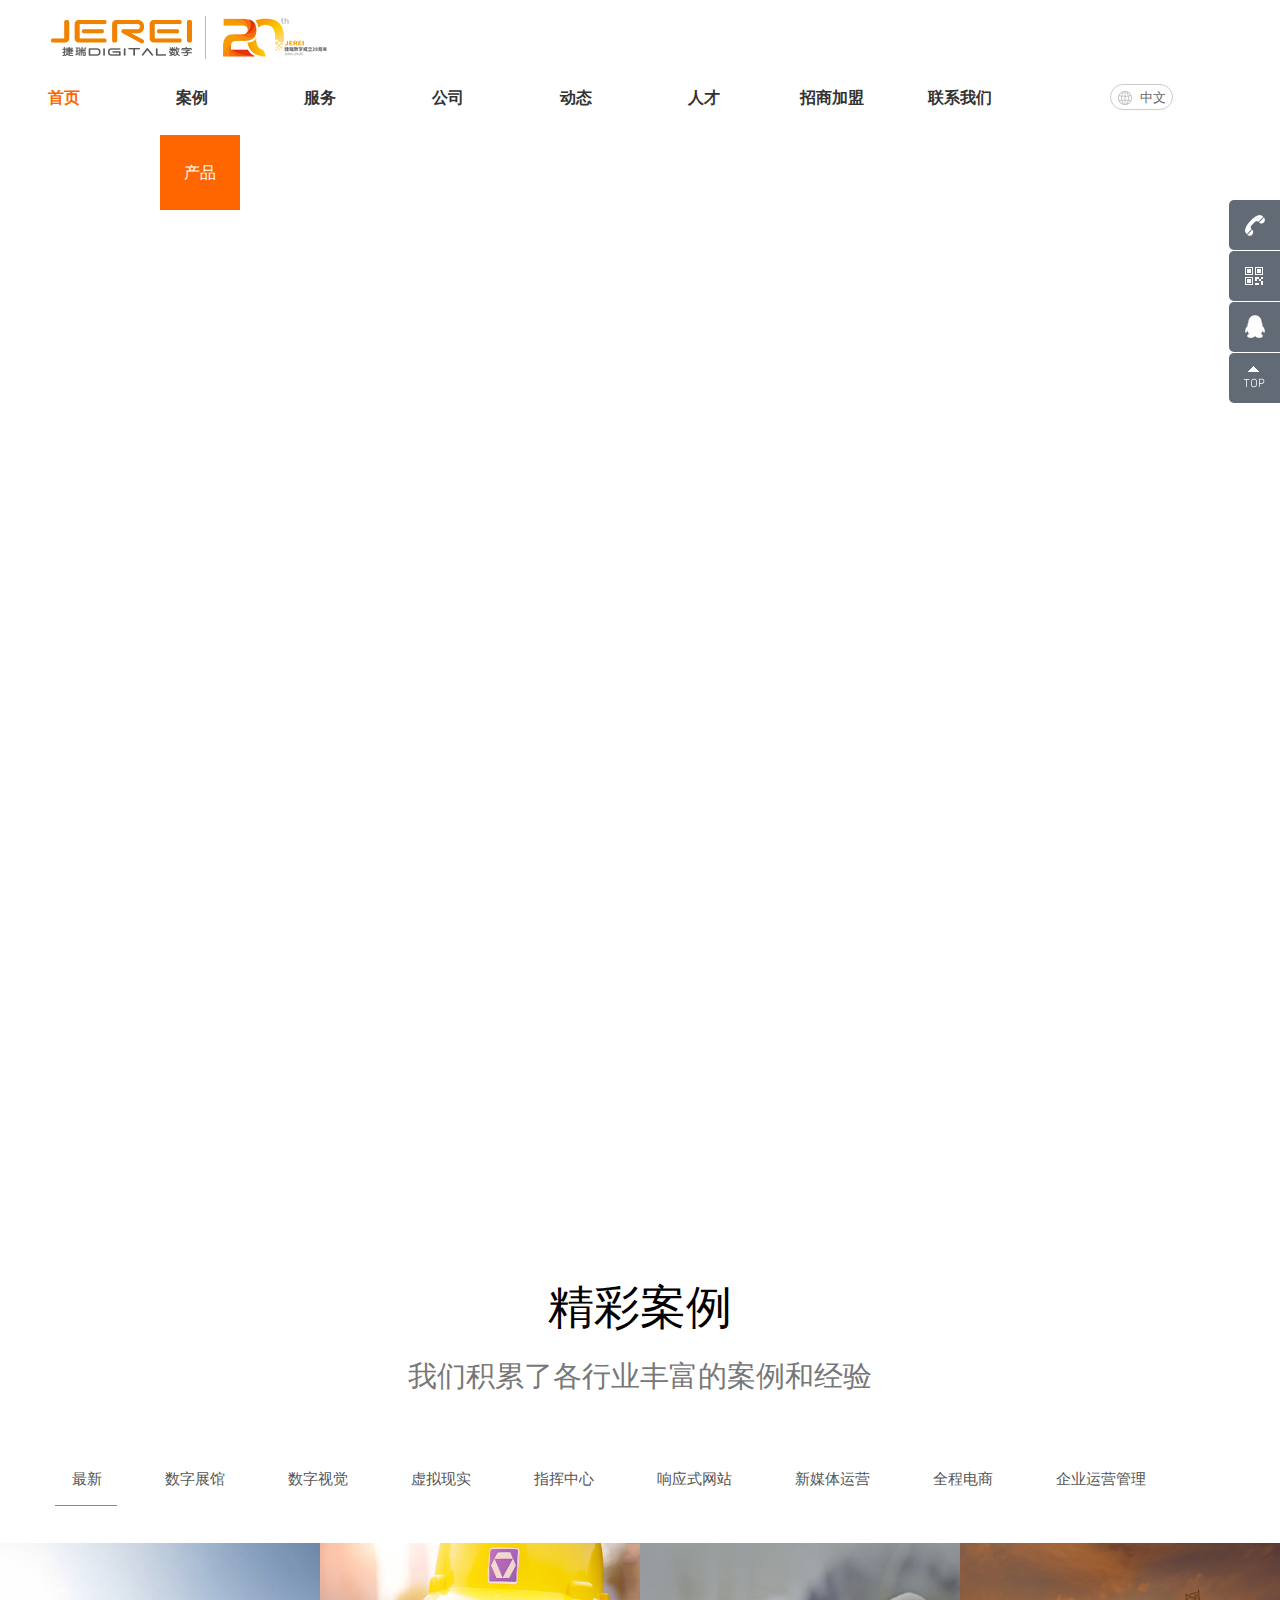
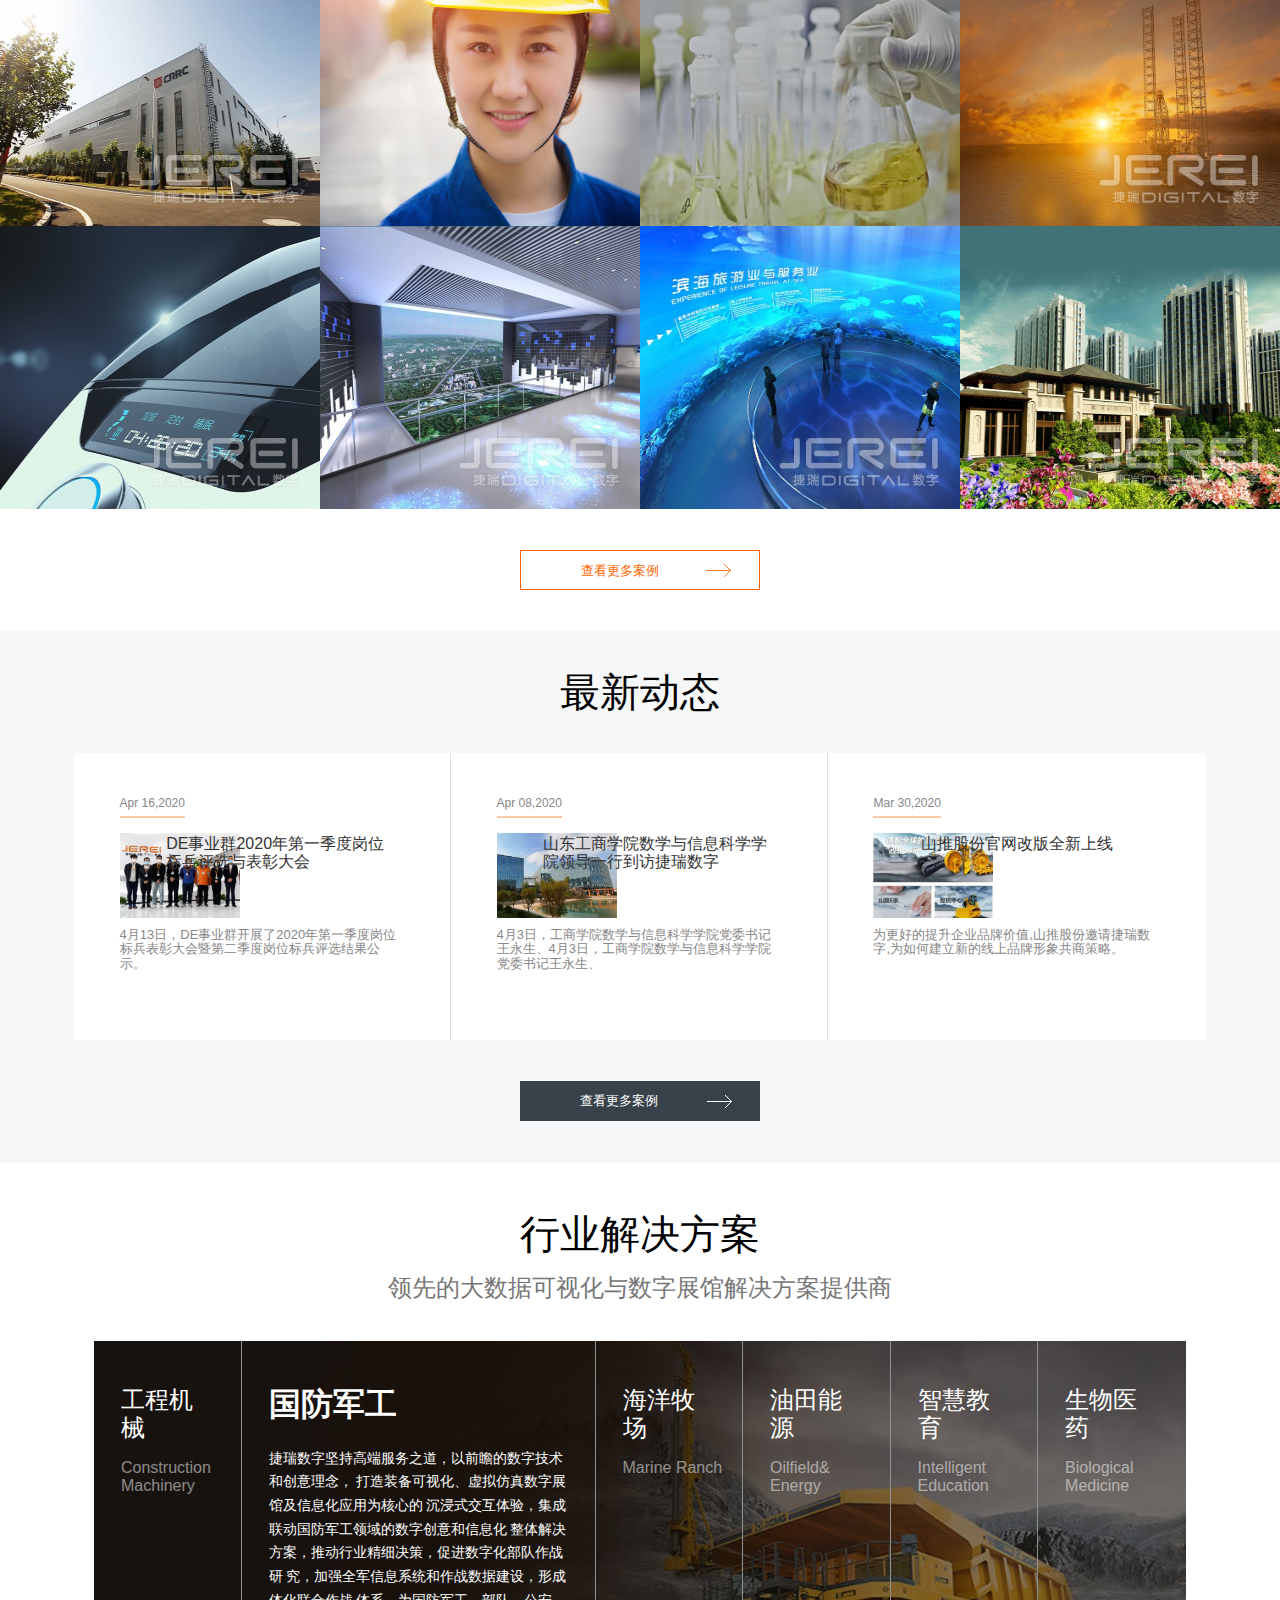
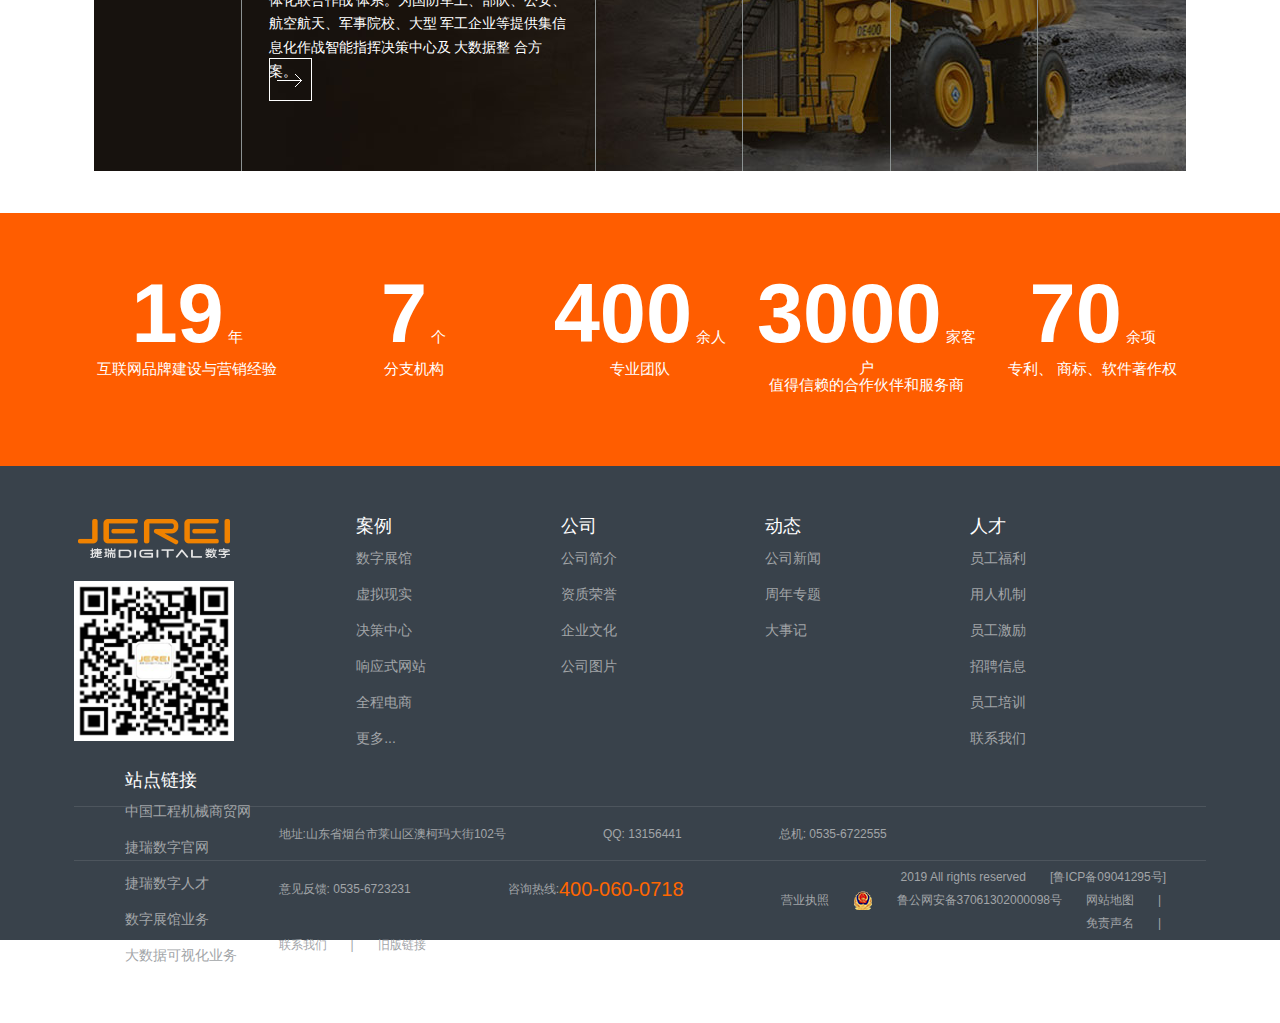
<file: index.html>
<!DOCTYPE html>
<html lang="en">

<head>
    <meta charset="UTF-8">
    <meta name="viewport" content="width=device-width, initial-scale=1.0">
    <title>Document</title>
    <link rel="stylesheet" href="./lib/reset/reset.css">
    <link rel="stylesheet" href="./css/common.css">
    <link rel="stylesheet" href="./css/index.css">
    <script src="./lib/jquery-3.4.1.min.js"></script>
    <script src="./js/index.js"></script>
</head>

<body>
    <!-- 捷瑞官网顶部导航 -->
    <div class="topnav clearfix">
        <a href="./index.html" class="index-logo">
            <img src="./images/index-topnav/logo_index.png" alt="捷瑞数字">
        </a>
        <div class="topnav-right">
            <ul class="topnav-right-ul">
                <li class="cur">
                    <a href="">首页</a>
                </li>
                <li class="al">
                    <a href="">案例</a>
                    <ul class="selectDown">
                        <li><a href="">数字展馆</a></li>
                        <li><a href="">数字视觉</a></li>
                        <li><a href="">虚拟现实</a></li>
                        <li><a href="">指挥中心</a></li>
                        <li><a href="">响应式网站</a></li>
                        <li><a href="">新媒体运营</a></li>
                        <li><a href="">全程电商</a></li>
                        <li><a href="">企业营销管理</a></li>
                    </ul>
                </li>
                <li class="fw">
                    <a href="">服务</a>
                    <ul class="selectDown one">
                        <li>产品与服务</li>
                        <li><a href="">数字展馆</a></li>
                        <li><a href="">数字多媒体</a></li>
                        <li><a href="">数字视觉</a></li>
                        <li><a href="">虚拟显示</a></li>
                        <li><a href="">指挥中心</a></li>
                        <li><a href="">响应式网站</a></li>
                        <li><a href="">全程电商</a></li>
                    </ul>
                    <ul class="selectDown">
                        <li>行业解决方案</li>
                        <li><a href="">工程机械</a></li>
                        <li><a href="">国防军工</a></li>
                        <li><a href="">海洋牧场</a></li>
                        <li><a href="">油田能源</a></li>
                        <li><a href="">智慧教育</a></li>
                    </ul>
                </li>
                <li class="gs">
                    <a href="">公司</a>
                    <ul class="selectDown">
                        <li><a href="">公司简介</a></li>
                        <li><a href="">资质荣誉</a></li>
                        <li><a href="">企业文化</a></li>
                        <li><a href="">公司图片</a></li>
                        <li><a href="">联系我们</a></li>
                    </ul>
                </li>
                <li class="dt">
                    <a href="">动态</a>
                    <ul class="selectDown">
                        <li><a href="">公司新闻</a></li>
                        <li><a href="">周年专题</a></li>
                    </ul>
                </li>
                <li class="rc">
                    <a href="./rczp.html">人才</a>
                    <ul class="selectDown">
                        <li><a href="">人才机制</a></li>
                        <li><a href="">员工激励</a></li>
                        <li><a href="">招聘信息</a></li>
                        <li><a href="">员工培训</a></li>
                        <li><a href="">联系我们</a></li>
                    </ul>
                </li>
                <li>
                    <a href="">招商加盟</a>
                </li>
                <li>
                    <a href="">联系我们</a>
                </li>
            </ul>
            <div class="topnav-select">
                <a href="" class="CN">中文</a>
                <i>|</i>
                <a href="" class="EN">EN</a>
                <i>|</i>
                <a href="" class="Espanol">Espanol</a>
            </div>
            <a href="" class="topnav-Pro">产品</a>
        </div>
        <!--轮播图  -->
        <div class="banner">
            <div class="item banner-video">
                <video autoplay loop muted class="video">
                    <source src="http://www.jerei.com/resources/video/jerei_banner.mp4" type="video/mp4">
                </video>
                <div class="cover">
                    <div class="text1">
                        <img src="./images/index-banner/cover-text1.png" alt="">
                    </div>
                    <div class="text2">
                        "主营业务分为移动互联相关产品的研发与销售、虚拟现实领域的视觉创意技术服务和中国工程机械商贸网的运营三部分，十余年的耕耘，使公司成为企业信息化、
                        数字化应用全方位解决方案提供商以及垂直电商平台搭建与运营服务商"

                    </div>
                </div>
            </div>
            <!-- <div class="item"></div>
          <div class="item"></div>
          <div class="item"></div> -->
            <!-- <div class="banner-left"><</div>
         <div class="banner-right">></div> -->
        </div>
        <!-- 侧边栏 -->
        <ul class="sidebar">
            <li>
                <img src="./images/index-sidebar/rtbar_iconPhone.png" alt="">
                <a href="">400-060-0718</a>
            </li>
            <li>
                <img src="./images/index-sidebar/rtbar_iconewm.png" alt="">
                <div class="sidebar-ewm">
                    <img src="./images/index-sidebar/ewm.png" alt="" class="ewm">
                </div>

            </li>
            <li>
                <img src="./images/index-sidebar/rtbar_iconQQ.png" alt="">
                <a href="">点击咨询</a>
            </li>
            <li class="gobackTop"><img src="./images/index-sidebar/rtbar_iconfhdb.png" alt=""></li>
        </ul>
        <!-- 主体部分内容 main-->
        <div class="page-main">
            <!-- 第一分栏 -->
            <div class="ipart01">
                <!-- 数字展馆 -->
                <div class="szzg">
                    <h1 class="title" title="数字展馆">
                        <img src="./images/index-page-main/ipart01-szzg-title.png" alt="">
                    </h1>
                    <p class="curent" title="数字展馆">
                        以前瞻的数字技术和创意理念,打造产品可视化,企业竞争优势可视化
                        及大数据可视化为核心的沉浸式交互体验,并以无限可能的竞争力建立数字展馆创新生态
                    </p>
                    <ul class="list">
                        <li><a href=""><i></i>
                                <p>产业园区规划馆</p>
                            </a></li>
                        <li><a href=""><i></i>
                                <p>企业数字展馆</p>
                            </a></li>
                        <li><a href=""><i></i>
                                <p>数字多媒体</p>
                            </a></li>
                        <li><a href=""><i></i>
                                <p>数字视觉</p>
                            </a></li>
                        <li><a href=""><i></i>
                                <p>虚拟现实</p>
                            </a></li>
                    </ul>
                    <div class="ipart01-more" title="数字展馆">

                    </div>
                </div>
                <!-- 大数据可视化 -->
                <div class="szzg">
                    <h1 class="title" title="大数据可视化">
                        <img src="./images/index-page-main/ipart01-szzg-title.png" alt="">
                    </h1>
                    <p class="curent" title="大数据可视化">
                        深度洞察业务，推动精细决策，为政府、院校、公安、消防、军
                        工、航天、海洋、大中型企业等客户提供大数据可视化综合解决方
                        案。
                    </p>
                    <ul class="list">
                        <li><a href=""><i></i>
                                <p>指挥中心</p>
                            </a></li>
                        <li><a href=""><i></i>
                                <p>响应式网站</p>
                            </a></li>
                        <li><a href=""><i></i>
                                <p>全程电商</p>
                            </a></li>
                        <li><a href=""><i></i>
                                <p>企业营销管理</p>
                            </a></li>
                        <li><a href=""><i></i>
                                <p>新媒体运营</p>
                            </a></li>
                    </ul>
                    <div class="ipart01-more" title="大数据可视化">

                    </div>
                </div>
                <!--机械商贸网 -->
                <div class="szzg">
                    <h1 class="title" title="中国工程机械商贸网">
                        <img src="./images/index-page-main/ipart01-szzg-title.png" alt="">
                    </h1>
                    <p class="curent" title="中国工程机械商贸网">
                        始创丁?2000年的中国工程机械商贸网(www.21-sun.com) ，是
                        当前中国T程机械行业权威媒体平台和行业垂百电商平台。
                    </p>
                    <ul class="list">
                        <li><a href=""><i></i>
                                <p>互联网传播</p>
                            </a></li>
                        <li><a href=""><i></i>
                                <p>商机信息</p>
                            </a></li>
                        <li><a href=""><i></i>
                                <p>数据咨询</p>
                            </a></li>
                        <li><a href=""><i></i>
                                <p>自媒体运营和营销</p>
                            </a></li>
                    </ul>
                    <ul class="list">
                        <li><a href=""><i></i>
                                <p>铁臂商城</p>
                            </a></li>
                        <li><a href=""><i></i>
                                <p>铁臂头条</p>
                            </a></li>
                        <li><a href=""><i></i>
                                <p>铁臂兄弟连</p>
                            </a></li>
                        <li><a href=""><i></i>
                                <p>《铁婉儿》</p>
                            </a></li>
                    </ul>
                    <div class="ipart01-more" title="中国工程机械商贸网">

                    </div>
                </div>
            </div>
            <!--第二分栏 精彩案例 -->
            <div class=" ipart02 jcal">
                <h1 class="jcal-title clearfix ">
                    精彩案例
                </h1>
                <p>
                    我们积累了各行业丰富的案例和经验
                </p>
                <ul class="jcal-nav clearfix">
                    <li><a href="" title="最新" class="new">最新</a></li>
                    <li><a href="" title="数字展馆">数字展馆</a></li>
                    <li><a href="" title="数字视觉">数字视觉</a></li>
                    <li><a href="" title="虚拟现实">虚拟现实</a></li>
                    <li><a href="" title="指挥中心">指挥中心</a></li>
                    <li><a href="" title="响应式网站">响应式网站</a></li>
                    <li><a href="" title="新媒体运营">新媒体运营</a></li>
                    <li><a href="" title="全程电商">全程电商</a></li>
                    <li><a href="" title="企业运营管理" class="last">企业运营管理</a></li>
                </ul>
                <ul class="jcal-main clearfix">
                    <li>
                        <img src="./images/index-page-main/jcal/jcal01.jpg" alt="">
                        <a href="" class="zhezao" title="影视宣传">
                            <span class="four">影视宣传</span>
                            <h3>中国中车</h3>
                            <p>
                                以宏大的三维特效场景匹配品牌地位，影视级的叙事方法带来流畅的故事性，CG的大量运用印证了中国
                                方法带来流畅的故事性，CG的大量运用印证了中国中车的高科技含量，并以雄厚的实力保障人类畅享智慧交通。
                            </p>
                        </a>
                    </li>
                    <li>
                        <img src="./images/index-page-main/jcal/jcal02.jpg" alt="">
                        <a href="" class="zhezao" title="网站">
                            <span>网站</span>
                            <h3>徐工集团</h3>
                            <p>徐工集团是中国工程机械行业规模最大、产品品种与系列最齐全、最具竞争力和影响力的大型企业集团。</p>
                        </a>
                    </li>
                    <li>

                        <img src="./images/index-page-main/jcal/jcal03.jpg" alt="">
                        <a href="" class="zhezao " title="网站">
                            <span>网站</span>
                            <h3>正大天晴</h3>
                            <p>正大天晴药业集团是集科研、生产和销售为一体的创新型医药集团企业，是国内仟健康药物研发和生产基地。</p>
                        </a>
                    </li>
                    <li>
                        <img src="./images/index-page-main/jcal/jcal04.jpg" alt="">
                        <a href="" class="zhezao " title="三维动画">
                            <span class="four">三维动画</span>
                            <h3>陆海石油</h3>
                            <p>还原海上钻井平台从陆地生产运输到海上整体安装运行全过程，影片一气呵成， 配合音乐旋律诠释全新产公品的三维宣传片。</p>
                        </a>
                    </li>
                    <li>
                        <img src="./images/index-page-main/jcal/jcal05.jpg" alt="">
                        <a href="" class="zhezao" title="三维动画">
                            <span class="four">三维动画</span>
                            <h3>大连双迪</h3>
                            <p>高光晕染产品外观细节分明，三维分解细化到位多角度还原产品应用特性，逼真细腻的材质和特效，赋予产品十足的科技感。</p>
                        </a>
                    </li>
                    <li>
                        <img src="./images/index-page-main/jcal/jcal06.jpg" alt="">
                        <a href="" class="zhezao" title="产业园&规划馆">
                            <span class="five">产业园&规划馆</span>
                            <h3>扬州广陵</h3>
                            <p>充分运用了多种多媒体硬件设备将视觉设计、色彩搭配做到极致，充分体现了广陵经济开发区作为广陵新城和规划馆有的智慧形象。</p>
                        </a>
                    </li>
                    <li>
                        <img src="./images/index-page-main/jcal/jcal07.jpg" alt="">
                        <a href="" class="zhezao" title="企业展馆">
                            <span class="four">企业展馆</span>
                            <h3>西霞口海洋牧场</h3>
                            <p>独特的海洋元素造型与穹幕、Box投影、 数字化沙盘等数字化多媒体技术相得益彰，参观者仿佛徜徉于蔚蓝的海洋世界，在科技与海洋共同打造的视觉盛宴中，完成海洋文化的洗礼。</p>
                        </a>
                    </li>
                    <li>
                        <img src="./images/index-page-main/jcal/jcal08.jpg" alt="">
                        <a href="" class="zhezao" title="三维动画">
                            <span class="four">三维动画</span>
                            <h3>佰和悦府</h3>
                            <p>由法国风情展开对项目优势的层层剖析，与浪漫生活氛围零距离，佰和悦府创意三维为受众呈现一-方生活的理想国。</p>
                        </a>
                    </li>
                </ul>
                <div class="more">
                    <span>
                        查看更多案例
                    </span>
                    <i></i>
                </div>
            </div>
            <!-- 第三分栏 最新动态 -->
            <div class=" ipart03 new-active">
                <h2 class="title">最新动态</h2>
                <div class="active-main">
                    <div class="item" title="DE事业群2020年第一季度岗位标兵评选与表彰大会">
                        <span class="time">Apr 16,2020</span>
                        <img src="./images/index-page-main/new-active/active-main01.jpg" alt="">
                        <h2 class="title">DE事业群2020年第一季度岗位标兵评选与表彰大会</h2>
                        <div class="text">
                            4月13日，DE事业群开展了2020年第一季度岗位标兵表彰大会暨第二季度岗位标兵评选结果公示。
                        </div>
                    </div>
                    <div class="item" title="山东工商学院数学与信息科学学院领导一行到访捷瑞数字">
                        <span class="time">Apr 08,2020</span>
                        <img src="./images/index-page-main/new-active/active-main02.jpg" alt="">
                        <h2 class="title">山东工商学院数学与信息科学学院领导一行到访捷瑞数字</h2>
                        <div class="text">
                            4月3日，工商学院数学与信息科学学院党委书记王永生、4月3日，工商学院数学与信息科学学院党委书记王永生、
                        </div>
                    </div>
                    <div class="item" title="山推股份官网改版全新上线">
                        <span class="time">Mar 30,2020</span>
                        <img src="./images/index-page-main/new-active/active-main03.jpg" alt="">
                        <h2 class="title">山推股份官网改版全新上线</h2>
                        <div class="text">
                            为更好的提升企业品牌价值,山推股份邀请捷瑞数字,为如何建立新的线上品牌形象共商策略。
                        </div>
                    </div>

                </div>
                <div class="more">
                    <span>
                        查看更多案例
                    </span>
                    <i></i>
                </div>
            </div>
            <!-- 第四分栏行业解决方案 -->
            <div class="ipart04">
                <H2 class="title">行业解决方案</H2>
                <span class="text">领先的大数据可视化与数字展馆解决方案提供商</span>
                <div class="ipart04-mainnav">
                    <div class="item">
                        <div class="ch">
                            工程机械
                            <span class="en">Construction Machinery</span>
                        </div>
                        <div class="innerBox">
                            <h1 class="innerBox-title">
                                工程机械
                            </h1>
                            <p>
                                工程机械行业权威媒体平台和行业垂直电商平台。
                                始创于2000年的中国工程机械商贸网(www.21-sun.com)
                                是当前中国工程机械行业权威媒体平台和行业垂直电商平台。
                            </p>
                            <a class="inner-more">
                            </a>
                        </div>
                    </div>
                    <div class="item two">
                        <div class="ch">
                            国防军工
                            <span class="en">National Defense& Military</span>
                        </div>
                        <div class="innerBox">
                            <h1 class="innerBox-title">
                                国防军工
                            </h1>
                            <p>
                                捷瑞数字坚持高端服务之道，以前瞻的数字技术和创意理念，
                                打造装备可视化、虚拟仿真数字展馆及信息化应用为核心的
                                沉浸式交互体验，集成联动国防军工领域的数字创意和信息化
                                整体解决方案，推动行业精细决策，促进数字化部队作战研
                                究，加强全军信息系统和作战数据建设，形成体化联合作战
                                体系。为国防军工、部队、公安、航空航天、军事院校、大型
                                军工企业等提供集信息化作战智能指挥决策中心及 大数据整
                                合方案。
                            </p>
                            <a class="inner-more">
                            </a>
                        </div>
                    </div>
                    <div class="item">
                        <div class="ch">
                            海洋牧场
                            <span class="en">Marine Ranch</span>
                        </div>
                        <div class="innerBox">
                            <h1 class="innerBox-title">
                                海洋牧场
                            </h1>
                            <p>
                                协同海洋渔业各级管理部门，以深度数字技术创新海洋
                                渔业发展模式，加速海洋相关产业的经济建设，为海洋
                                生态修复信息化做出突出贡献。以虚拟交互和网络通信为基础，
                                构建海洋牧场指挥中心、大数据平台以及数字化体验馆，提升海洋渔业建设
                                的专业化水平，推动海洋生态文明的快速发展。
                            </p>
                            <a class="inner-more">
                            </a>
                        </div>
                    </div>
                    <div class="item">
                        <div class="ch">
                            油田能源
                            <span class="en">Oilfield& Energy</span>
                        </div>
                        <div class="innerBox">
                            <h1 class="innerBox-title">
                                油田能源
                            </h1>
                            <p>
                                提供H站式智慧油田大数据可视化与数字创意解决方案。
                                基于对油田业务的深度挖掘，提供一站式智慧油田大数
                                据可视化与数字创意解决方案，广泛应用于装备培训、
                                智慧生产、安全教育、运营管理等领域。
                            </p>
                            <a class="inner-more">
                            </a>
                        </div>
                    </div>
                    <div class="item">
                        <div class="ch">
                            智慧教育
                            <span class="en">Intelligent Education</span>
                        </div>
                        <div class="innerBox">
                            <h1 class="innerBox-title">
                                智慧教育
                            </h1>
                            <p>
                                运用多媒体、大数据、三维建模、人工智能、人机交
                                互、传感器、超级计算、虚拟现实、增强现实、计算
                                等网络化、数字化、智能化的技术手段，提高教学项目
                                的吸引力和教学深度。
                                主打产品有: VR/AR实验室、数字化实训室、虛拟仿真
                                课程开发、在线学习移动考核平台、大型装备模拟器
                                等。
                            </p>
                            <a class="inner-more">
                            </a>
                        </div>
                    </div>

                    <div class="item">
                        <div class="ch">
                            生物医药
                            <span class="en">Biological Medicine</span>
                        </div>
                        <div class="innerBox">
                            <h1 class="innerBox-title">
                                生物医药
                            </h1>
                            <p>
                                运用先进的大数据分析和人工智能技术，为制药、医疗
                                器械、动物健康、营养保健等行业公司及相关机构提供
                                简单、安全、高效、合规的数字创意综合解决方案。以
                                专业+科技的服务理念，赋能药企价值链全流程管理，全
                                面增强核心竞争力，助力企业数字化创新之路。
                            </p>
                            <a class="inner-more">
                            </a>
                        </div>
                    </div>
                </div>
            </div>
            <!-- 第五栏 carvas -->
            <div class="ipart05">
                <ul class="nums">
                    <li>
                        <div class="num">
                            <span class="num1">19</span>
                            年
                        </div>
                        <div class="text">
                            互联网品牌建设与营销经验
                        </div>
                    </li>
                    <li>
                        <div class="num">
                            <span class="num1">7</span>
                            个
                        </div>
                        <div class="text">
                            分支机构
                        </div>
                    </li>
                    <li>
                        <div class="num">
                            <span class="num1">400</span>
                            余人
                        </div>
                        <div class="text">
                            专业团队
                        </div>
                    </li>
                    <li>
                        <div class="num">
                            <span class="num1">3000</span>
                            家客户
                        </div>
                        <div class="text">
                            值得信赖的合作伙伴和服务商
                        </div>
                    </li>
                    <li>
                        <div class="num">
                            <span class="num1">70</span>
                            余项
                        </div>
                        <div class="text">
                            专利、 商标、软件著作权
                        </div>
                    </li>
                </ul>
            </div>
        </div>
        <!-- 主体部分结束 end -->
        <!-- 底部栏 -->
        <div class="foot1">
            <div class="box">
                <img src="./images/index-page-main/foot1/foot_logo.png" alt="" class="foot-jrlogo">
                <img src="./images/index-sidebar/ewm.png" alt="" class="ewm">
            </div>
            <dl>
                <dt><a href="">案例</a></dt>
                <dd><a href="">数字展馆</a></dd>
                <dd><a href="">虚拟现实</a></dd>
                <dd><a href="">决策中心</a></dd>
                <dd><a href="">响应式网站</a></dd>
                <dd><a href="">全程电商</a></dd>
                <dd><a href="">更多...</a></dd>
            </dl>
            <dl>
                <dt><a href="">公司</a></dt>
                <dd><a href="">公司简介</a></dd>
                <dd><a href="">资质荣誉</a></dd>
                <dd><a href="">企业文化</a></dd>
                <dd><a href="">公司图片</a></dd>
            </dl>
            <dl>
                <dt><a href="">动态</a></dt>
                <dd><a href="">公司新闻</a></dd>
                <dd><a href="">周年专题</a></dd>
                <dd><a href="">大事记</a></dd>
            </dl>
            <dl>
                <dt><a href="">人才</a></dt>
                <dd><a href="">员工福利</a></dd>
                <dd><a href="">用人机制</a></dd>
                <dd><a href="">员工激励</a></dd>
                <dd><a href="">招聘信息</a></dd>
                <dd><a href="">员工培训</a></dd>
                <dd><a href="">联系我们</a></dd>
            </dl>
            <dl>
                <dt><a href="">站点链接</a></dt>
                <dd><a href="">中国工程机械商贸网</a></dd>
                <dd><a href="">捷瑞数字官网</a></dd>
                <dd><a href="">捷瑞数字人才</a></dd>
                <dd><a href="">数字展馆业务</a></dd>
                <dd><a href="">大数据可视化业务</a></dd>

            </dl>
        </div>
        <div class="foot2">
            <div class="foot2-box">
                <span>地址:山东省烟台市莱山区澳柯玛大街102号</span>
                <span>QQ: 13156441</span>
                <span>总机: 0535-6722555</span>
                <span>意见反馈: 0535-6723231</span>
                <span>咨询热线:</span>
                <span class="last">400-060-0718</span>
            </div>
        </div>
        <div class="foot3">
            <div class="foot3-box">
                <span class="span">捷瑞数字版权所有</span>
                <span>2019 All rights reserved </span>
                <a href="">[鲁ICP备09041295号]</a>
                <a href="">营业执照</a>
                <a href=""><img src="./images/index-page-main/foot3/e54d02c6a3f145ca9efbad33a2c38822.png"
                        alt="">鲁公网安备37061302000098号</a>
                <a href="">网站地图</a>
                <i>|</i>
                <a href="">免责声名</a>
                <i>|</i>
                <a href="">联系我们</a>
                <i>|</i>
                <a href="">旧版链接</a>
            </div>
        </div>
</body>

</html>
</file>
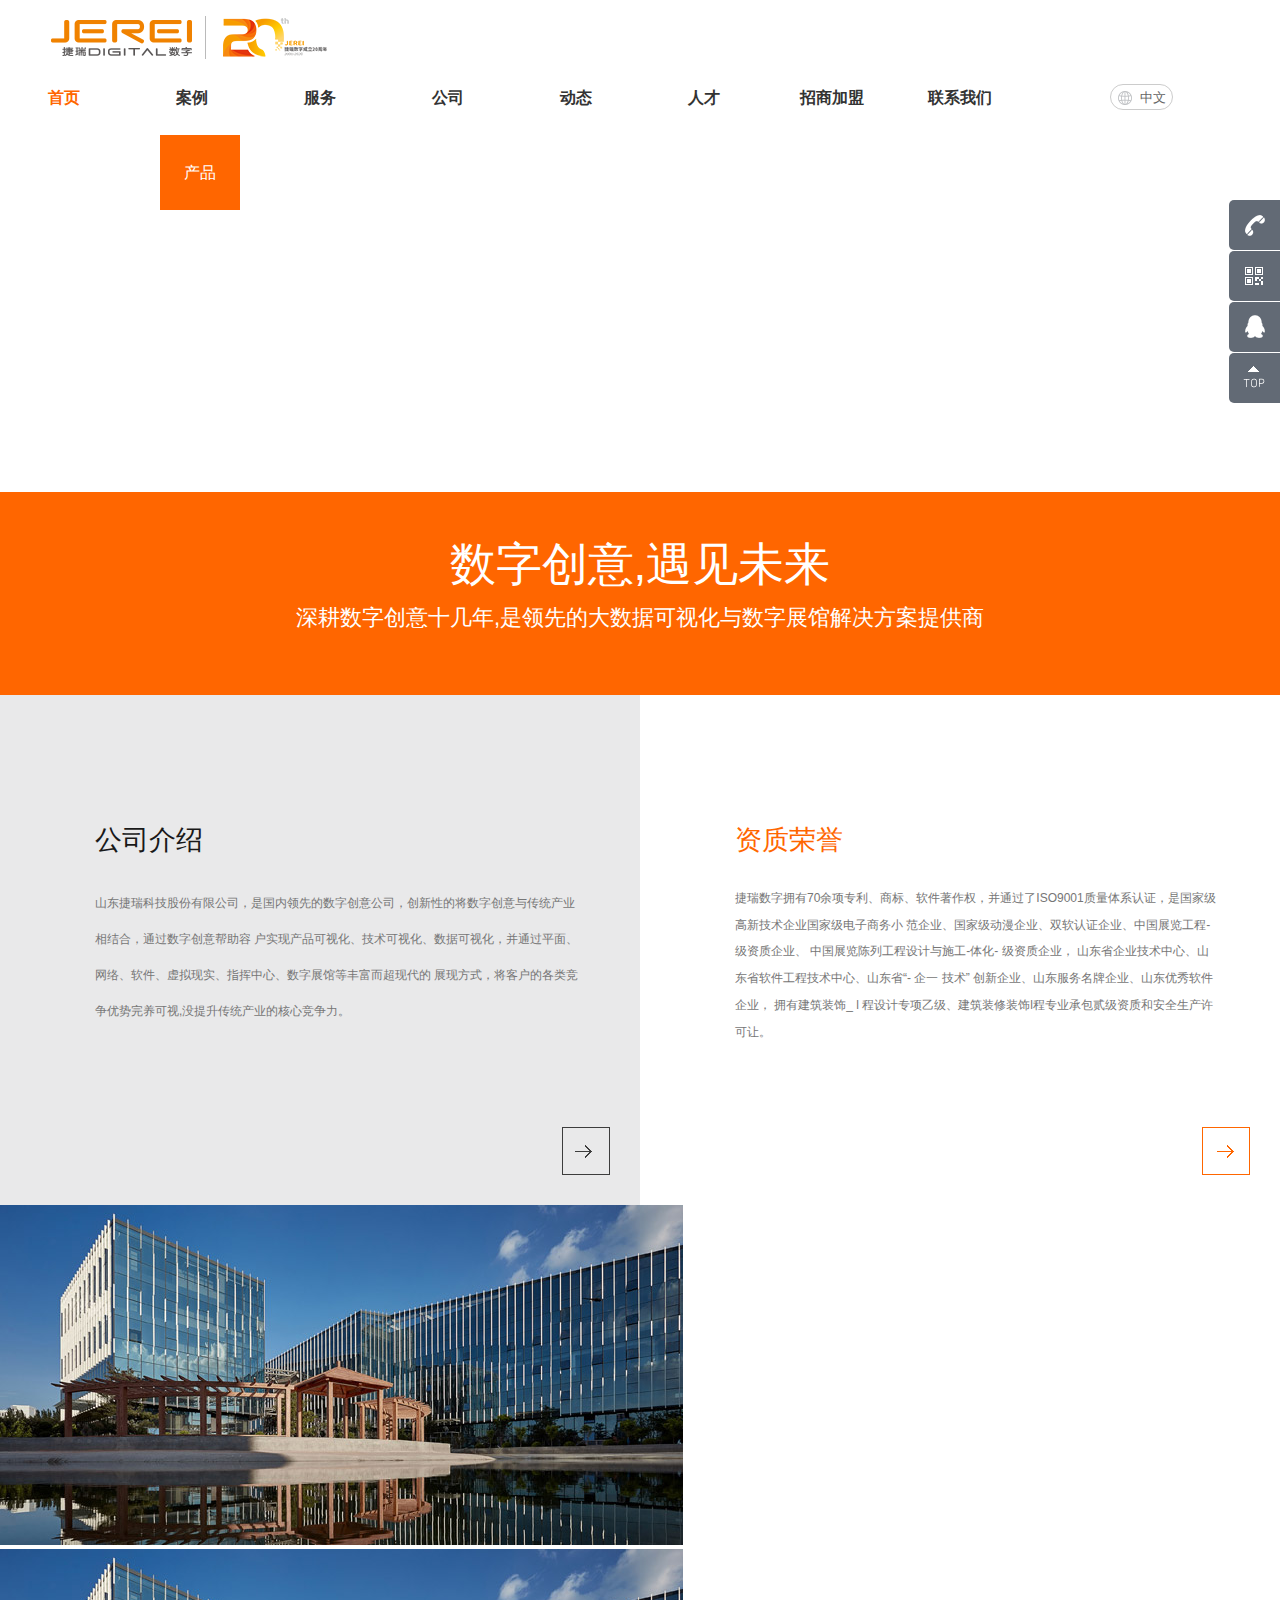
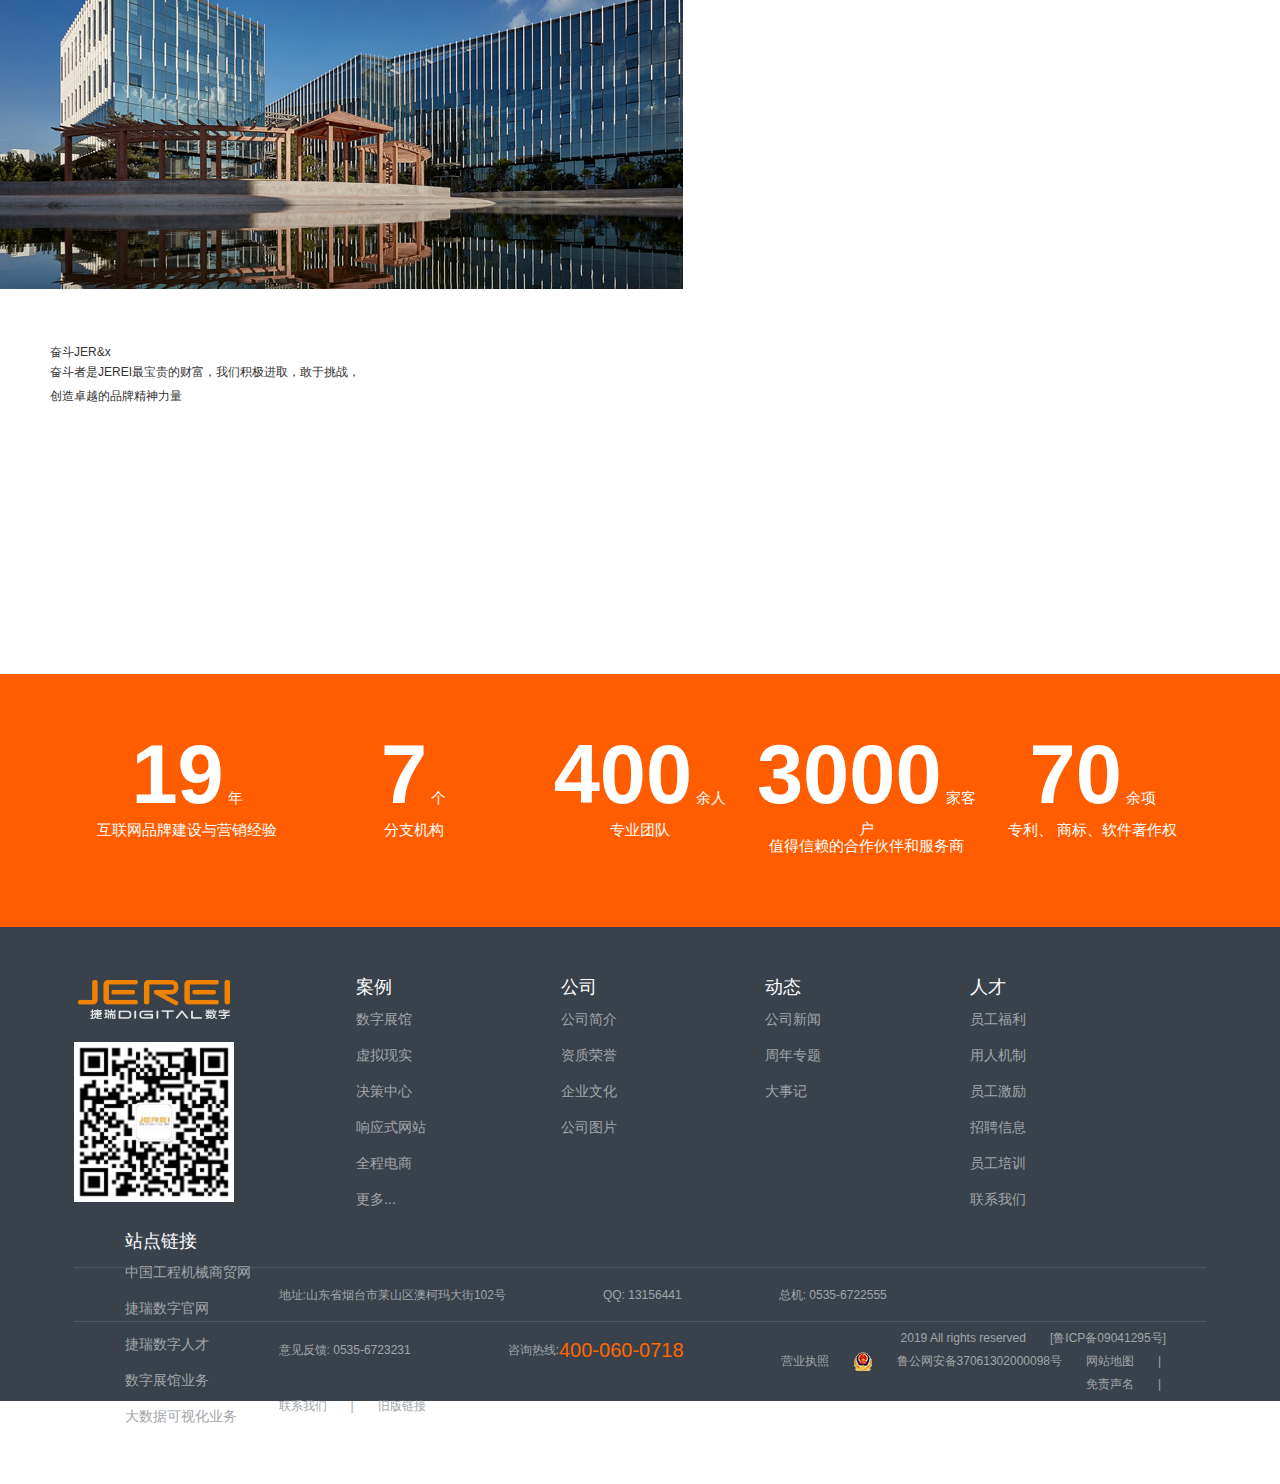
<file: company.html>
<!DOCTYPE html>
<html lang="en">

<head>
    <meta charset="UTF-8">
    <meta name="viewport" content="width=device-width, initial-scale=1.0">
    <title>Document</title>
    <link rel="stylesheet" href="./lib/reset/reset.css">
    <link rel="stylesheet" href="./css/common.css">
    <link rel="stylesheet" href="./css/company.css">
    <script src="./lib/jquery-3.4.1.min.js"></script>
    <script src="./js/index.js"></script>
    <script src="./js/company.js"></script>

<body>
    <!-- 捷瑞官网顶部导航 -->
    <div class="topnav clearfix">
        <a href="./index.html" class="index-logo">
            <img src="./images/index-topnav/logo_index.png" alt="捷瑞数字">
        </a>
        <div class="topnav-right">
            <ul class="topnav-right-ul">
                <li class="cur">
                    <a href="">首页</a>
                </li>
                <li class="al">
                    <a href="">案例</a>
                    <ul class="selectDown">
                        <li><a href="">数字展馆</a></li>
                        <li><a href="">数字视觉</a></li>
                        <li><a href="">虚拟现实</a></li>
                        <li><a href="">指挥中心</a></li>
                        <li><a href="">响应式网站</a></li>
                        <li><a href="">新媒体运营</a></li>
                        <li><a href="">全程电商</a></li>
                        <li><a href="">企业营销管理</a></li>
                    </ul>
                </li>
                <li class="fw">
                    <a href="">服务</a>
                    <ul class="selectDown one">
                        <li>产品与服务</li>
                        <li><a href="">数字展馆</a></li>
                        <li><a href="">数字多媒体</a></li>
                        <li><a href="">数字视觉</a></li>
                        <li><a href="">虚拟显示</a></li>
                        <li><a href="">指挥中心</a></li>
                        <li><a href="">响应式网站</a></li>
                        <li><a href="">全程电商</a></li>
                    </ul>
                    <ul class="selectDown">
                        <li>行业解决方案</li>
                        <li><a href="">工程机械</a></li>
                        <li><a href="">国防军工</a></li>
                        <li><a href="">海洋牧场</a></li>
                        <li><a href="">油田能源</a></li>
                        <li><a href="">智慧教育</a></li>
                    </ul>
                </li>
                <li class="gs">
                    <a href="">公司</a>
                    <ul class="selectDown">
                        <li><a href="">公司简介</a></li>
                        <li><a href="">资质荣誉</a></li>
                        <li><a href="">企业文化</a></li>
                        <li><a href="">公司图片</a></li>
                        <li><a href="">联系我们</a></li>
                    </ul>
                </li>
                <li class="dt">
                    <a href="">动态</a>
                    <ul class="selectDown">
                        <li><a href="">公司新闻</a></li>
                        <li><a href="">周年专题</a></li>
                    </ul>
                </li>
                <li class="rc">
                    <a href="./rczp.html">人才</a>
                    <ul class="selectDown">
                        <li><a href="">人才机制</a></li>
                        <li><a href="">员工激励</a></li>
                        <li><a href="">招聘信息</a></li>
                        <li><a href="">员工培训</a></li>
                        <li><a href="">联系我们</a></li>
                    </ul>
                </li>
                <li>
                    <a href="">招商加盟</a>
                </li>
                <li>
                    <a href="">联系我们</a>
                </li>
            </ul>
            <div class="topnav-select">
                <a href="" class="CN">中文</a>
                <i>|</i>
                <a href="" class="EN">EN</a>
                <i>|</i>
                <a href="" class="Espanol">Espanol</a>
            </div>
            <a href="" class="topnav-Pro">产品</a>
        </div>
    </div>
    <!-- 侧边栏 -->
    <ul class="sidebar">
        <li>
            <img src="./images/index-sidebar/rtbar_iconPhone.png" alt="">
            <a href="">400-060-0718</a>
        </li>
        <li>
            <img src="./images/index-sidebar/rtbar_iconewm.png" alt="">
            <div class="sidebar-ewm">
                <img src="./images/index-sidebar/ewm.png" alt="" class="ewm">
            </div>

        </li>
        <li>
            <img src="./images/index-sidebar/rtbar_iconQQ.png" alt="">
            <a href="">点击咨询</a>
        </li>
        <li class="gobackTop"><img src="./images/index-sidebar/rtbar_iconfhdb.png" alt=""></li>
    </ul>
    <!-- 视频栏 -->
    <div class="video-box">
        <video autoplay loop muted class="case-video">
            <source src="https://jerei.obs.myhwclouds.com/jerei_video/67d48c5278ef43c7882238842b3a5369.mp4" type="video/mp4">
        </video>
    </div>
    <!-- 主体导航栏 -->
    <div class="main-nav">
         <div class="main-nav-top">
            <div class="title">数字创意,遇见未来</div>
            <p class="text">深耕数字创意十几年,是领先的大数据可视化与数字展馆解决方案提供商</p>
         </div>
         <div class="ipart02">
              <div class="item" title="公司介绍">
                    <div class="item-title">公司介绍</div>
                    <p>
                        山东捷瑞科技股份有限公司，是国内领先的数字创意公司，创新性的将数字创意与传统产业相结合，通过数字创意帮助容
                        户实现产品可视化、技术可视化、数据可视化，并通过平面、网络、软件、虚拟现实、指挥中心、数字展馆等丰富而超现代的
                        展现方式，将客户的各类竞争优势完养可视,没提升传统产业的核心竞争力。
                    </p>
                    <div class="more more2"></div>
              </div>
              <div class="item" title="资质荣誉">
                <div class="item-title">资质荣誉</div>
                <p>
                    捷瑞数字拥有70余项专利、商标、软件著作权，并通过了ISO9001质量体系认证，是国家级高新技术企业国家级电子商务小
                    范企业、国家级动漫企业、双软认证企业、中国展览工程-级资质企业、 中国展览陈列工程设计与施工-体化- 级资质企业，
                    山东省企业技术中心、山东省软件工程技术中心、山东省“- 企一 技术” 创新企业、山东服务名牌企业、山东优秀软件企业，
                    拥有建筑装饰_ l 程设计专项乙级、建筑装修装饰l程专业承包贰级资质和安全生产许可让。
                </p>
                <div class="more more2"></div>
              </div>
         </div>
         <div class="ipart03">
                <div class="slidebox">
                     <img src="./images/company/slide01.jpg" alt="">
                     <img src="./images/company/slide01.jpg" alt="">
                     <ul>
                         <li></li>
                         <li></li>
                     </ul>
                </div>
                <div class="item" name="fendou">
                     <div class="titel">奋斗JER&x</div>
                     <p class="text">
                        奋斗者是JEREI最宝贵的财富，我们积极进取，敢于挑战，创造卓越的品牌精神力量
                     </p>
                     <a href="" class="more"></a>
                </div>
         </div>
    </div>
    
    <!-- 第五栏 carvas -->
    <div class="ipart05">
        <ul class="nums">
            <li>
                <div class="num">
                    <span class="num1">19</span>
                    年
                </div>
                <div class="text">
                    互联网品牌建设与营销经验
                </div>
            </li>
            <li>
                <div class="num">
                    <span class="num1">7</span>
                    个
                </div>
                <div class="text">
                    分支机构
                </div>
            </li>
            <li>
                <div class="num">
                    <span class="num1">400</span>
                    余人
                </div>
                <div class="text">
                    专业团队
                </div>
            </li>
            <li>
                <div class="num">
                    <span class="num1">3000</span>
                    家客户
                </div>
                <div class="text">
                    值得信赖的合作伙伴和服务商
                </div>
            </li>
            <li>
                <div class="num">
                    <span class="num1">70</span>
                    余项
                </div>
                <div class="text">
                    专利、 商标、软件著作权
                </div>
            </li>
        </ul>
    </div>
    <!-- 底部栏 -->
    <div class="foot1">
        <div class="box">
            <img src="./images/index-page-main/foot1/foot_logo.png" alt="" class="foot-jrlogo">
            <img src="./images/index-sidebar/ewm.png" alt="" class="ewm">
        </div>
        <dl>
            <dt><a href="">案例</a></dt>
            <dd><a href="">数字展馆</a></dd>
            <dd><a href="">虚拟现实</a></dd>
            <dd><a href="">决策中心</a></dd>
            <dd><a href="">响应式网站</a></dd>
            <dd><a href="">全程电商</a></dd>
            <dd><a href="">更多...</a></dd>
        </dl>
        <dl>
            <dt><a href="">公司</a></dt>
            <dd><a href="">公司简介</a></dd>
            <dd><a href="">资质荣誉</a></dd>
            <dd><a href="">企业文化</a></dd>
            <dd><a href="">公司图片</a></dd>
        </dl>
        <dl>
            <dt><a href="">动态</a></dt>
            <dd><a href="">公司新闻</a></dd>
            <dd><a href="">周年专题</a></dd>
            <dd><a href="">大事记</a></dd>
        </dl>
        <dl>
            <dt><a href="">人才</a></dt>
            <dd><a href="">员工福利</a></dd>
            <dd><a href="">用人机制</a></dd>
            <dd><a href="">员工激励</a></dd>
            <dd><a href="">招聘信息</a></dd>
            <dd><a href="">员工培训</a></dd>
            <dd><a href="">联系我们</a></dd>
        </dl>
        <dl>
            <dt><a href="">站点链接</a></dt>
            <dd><a href="">中国工程机械商贸网</a></dd>
            <dd><a href="">捷瑞数字官网</a></dd>
            <dd><a href="">捷瑞数字人才</a></dd>
            <dd><a href="">数字展馆业务</a></dd>
            <dd><a href="">大数据可视化业务</a></dd>
        </dl>
    </div>
    <div class="foot2">
        <div class="foot2-box">
            <span>地址:山东省烟台市莱山区澳柯玛大街102号</span>
            <span>QQ: 13156441</span>
            <span>总机: 0535-6722555</span>
            <span>意见反馈: 0535-6723231</span>
            <span>咨询热线:</span>
            <span class="last">400-060-0718</span>
        </div>
    </div>
    <div class="foot3">
        <div class="foot3-box">
            <span class="span">捷瑞数字版权所有</span>
            <span>2019 All rights reserved </span>
            <a href="">[鲁ICP备09041295号]</a>
            <a href="">营业执照</a>
            <a href=""><img src="./images/index-page-main/foot3/e54d02c6a3f145ca9efbad33a2c38822.png"
                    alt="">鲁公网安备37061302000098号</a>
            <a href="">网站地图</a>
            <i>|</i>
            <a href="">免责声名</a>
            <i>|</i>
            <a href="">联系我们</a>
            <i>|</i>
            <a href="">旧版链接</a>
        </div>
    </div>

</body>

</html>
</file>
<file: css/common.css>
/* 版心 */
.container {
  position: relative;
  margin: 0 auto;
  width: 1520px;
}

/* 清除浮动 */
.clearfix:before,
.clearfix:after {
  content: "";
  /* 既让伪元素变成块级 还让他们排在一行 */
  display: table;
}

.clearfix:after {
  clear: both;
}

/* 兼容ie 6 7 */
.clearfix {
  *zoom: 1;
}

*{
  box-sizing: border-box;
}
</file>
<file: css/index.css>
/* 捷瑞顶部导航 */
.topnav{
    width: 100%;
    height: 75px;
}
.topnav  .index-logo{
    float: left;
    margin-top: 15px;
    margin-left: 48px;
    width: 280px;
    height: 45px;
}
.topnav .topnav-right{
    position: relative;
    float: right;
}

.topnav-right ul {
    float: left;
    margin-right: 75px;
}
.topnav-right ul  li{
    position: relative;
    float: left;
    width: 128px;
    height:100%;
     line-height: 75px;
    text-align: center;
    font-size: 16px;
    color: #313131;
    font-weight: 700;
    z-index: 2;
}
.topnav-right .cur a{
    color: #ff6600;
}
.topnav-right  .topnav-select{
     position: absolute;
     top: 24px;
     right: 107px;
     width: 63px;
     background-color: #fff;
     height: 26px;
     line-height: 26px;
     padding-left: 29px;
     border-radius: 13px;
     border: 1px solid #ccc;
     background-image: url(../images/index-topnav/ico_lang.png);
     background-repeat: no-repeat;
     background-position: 7px  5.5px;
     z-index: 2;
     overflow: hidden;
}
.topnav-select a,i{
    float: left;
    color: #666;
}
.topnav-select a{
    font-size: 13px;
}
.topnav-select i{
    font-size: 6px;
    margin: 0px 4px;
}
.topnav-select .EN{
    color: rgb(242,120,36);
}
.topnav-select a:hover{
    color: rgb(242,120,36);
}
.topnav-right  .topnav-Pro{
    float: left;
    width: 80px;
    height: 100%;
    line-height:75px ;
    text-align: center;
    background-color: #ff6600;
    font-size: 16px;
    color: #fff;
    margin-left: 160px;
}
/* 定义顶部导航ul里隐藏的下拉列表 */
.topnav-right >ul ul{
    display: none;
    width: 225px;
    border: #ccc 1px solid;
    border-top: #ff6600 2px solid;
    background-color: #fff;
    position: absolute;
    left: 0;
    top: 94px;
    opacity: 0;
    left: 50%;
    margin-left: -112px;
    z-index: 2;
    box-shadow: 0 0 5px #333;
}
.topnav-right >ul ul  li{
    float: left;
    position: relative;
    width: 100%;
    height: 45px;
    font-size: 16px;
    color: #555555;
    padding-left: 41px;
    line-height: 45px;
    text-align: left;
    font-weight: normal;
}
.selectDown li:after{
    content: '';
    display: block;
    width: 10px;
    height: 5px;
    overflow: hidden;
    background: url(../images/index-topnav/nav_arr.png) -10px 0 no-repeat;
    position: absolute;
    right: 20px;
    top: 18px;
}
.selectDown  li:hover:after {
    background: url(../images/index-topnav/nav_arr.png) 0px 0 no-repeat;
    transition: all 0.5s;
}
.topnav-right .fw .one{
    border-right: none;
    box-shadow: none;
    height: 380px;
    left: -66px;
}
.fw ul:last-child{
    position: absolute;
    top: 94px;
    left: 159px;
    height: 380px;
    border-left: none;
    box-shadow: none;
}
.fw .one li:first-child
{
     background-image: none;
}
.fw ul:last-child:before{
    position: absolute;
    left: -1px;
    top: 15px;
    content: "";
    display: block;
    height: 342px;
    width: 1px;
    background-color: #ccc;
}
.fw ul li:first-child{
    margin-top: 5px;
    color:#ff6600 ;
}
/* 轮播图 */
.banner{
    position: relative;
    width: 100%;
    height: 632.917px;
}

.banner .video{
    min-height: 100%;
    min-width: 100%;
    width: auto;
    height: auto;
}
.banner .cover .text1{
    position: absolute;
    top: 304px;
    left: 50%;
    margin-left: -250px;
    
    z-index: 1.5;
    opacity: 1;
    width: 499px;
    height: 60px;
}
.banner .cover .text2{
    position: absolute;
    top: 396px;
    left: 24%;
    font-size: 15px;
    max-width: 800px;
    margin-left: auto;
    margin-right: auto;
    color: #fff;
}
.banner-left,.banner-right{
    position: absolute;
    font-size: 15px;
}
.banner-left{
    top: 50%;
    left:0;
    color: #fff;
    margin-top: -1px;
    
}

/* 侧边栏 */
.sidebar{
    z-index: 4;
    position: fixed;
     top: 199px;;
    right: 0px;
}
.sidebar li{
    position: relative;
  transform: translateX(121px);
    width:172px;
    height: 50px;
    margin-top: 1px;
    background-color: #2e3847;
    opacity: 0.75;
    border-radius: 5px;
}
.sidebar li img{
     position: absolute;
     top: 12px;
     left: 14px;
}
.sidebar li a{
    color: #fff;
    width: 100%;
    height: 50px;
    line-height: 50px;
    padding-left: 58px;
    font-size: 14px;

}
/* 侧边栏二维码 隐藏框样式 */
.sidebar-ewm {
    display: none;
    position: absolute;
    top: -177px;
    left: -191px;
    width: 190px;
    height: 190px;
    background-color: #ffffff;
    z-index: 3;
}
.sidebar-ewm .ewm{
     position: absolute;
     top: 15px;
     left: 18px;
}
.sidebar-ewm:after{
    position: absolute;
    right: 0;
    bottom: -14px;
    content: "";
    display: block;
    width: 0;
    height: 0;
    border: 14px solid #fff;
    border-bottom-color:transparent;
    border-top-color: transparent;
    border-left-color: transparent;
    border-right-color: #fff;
}
/* 设置侧边栏鼠标移动上去的样式 */
.sidebar li:first-child:hover,
.sidebar li:nth-child(3):hover{
    transform: translateX(0px);
    background-color: rgb(255,102,0);
    transition: 0.5s;
    opacity: 1;
}
.sidebar li:nth-child(2):hover .sidebar-ewm{
    display: block;
    transition: 0.5s;
}
/* main  主体内容样式*/
.ipart01{ 
    height: 360px;
    margin-top: 74px;
    width: 100%;
}
.ipart01 >div{
    float: left;
    position: relative;
    padding-left: 63px;
    padding-right: 63px;
    width: 33.3%;
    height: 360px;
    background: #ff6600;
    transform-origin: top center;
    transform: rotateX(-90deg); 
    opacity: 0;
    transform-style: preserve-3d;
    margin-top: 161px;
    margin-bottom: 53px;
    
}
.ipart01 >div:nth-child(2){
    background-color: rgb(242,173,10);
}
.ipart01 >div:last-child{
    background-color: rgb(66,102,143);
}

.ipart01  .title{
    display: block;
    margin-top: 44px;
    font-size: 28px;
     color: #fff;
     font-style: normal;
     font-weight: normal;
}
.ipart01  .curent{
    display: block;
    margin-top: 18px;
    color: #fff;
    font-size: 14px;
}
.list{
    float: left;
    margin-top: 22px;
    margin-right: 65px;
}
.list li {
    height: 23px;
    line-height:23px;
    color: #fff;
    font-style: 15px;
}
.list li a{
    height: 23px;
    line-height: 23px;
    color: #fff;
    font-style: 15px;
}
.list li i{
    float: left;
    width: 13px;
    height: 13px;
    margin-right: 8px;
    background-image: url(../images/index-page-main/list_arr.png);
    background-repeat: no-repeat;
    background-position-x: -15px;
    margin-top: 1px;
}
.list a p{
    float: left;
    margin-top: 0px;
}
/* 设置鼠标移动到每个li上时箭头的变化 */
.list li a:hover i{
    background-position-x: 0px;
    transition: 0.5s;
}
.ipart01-more{
    position: absolute;
    bottom: 32px;
    right: 29px;
    border: 1px solid #fff;
    width: 45px;
    height: 45px;
    background-image: url(../images/index-page-main/ipart01_arr.png);
    background-repeat: no-repeat;
    background-position-x: -48px;
    background-position-y: -2px;
}
.ipart01 >div:hover .ipart01-more{
    background-position-x: 0px;
    background-color: #fff;
    transition: 0.3s;  
}
/* 精彩案例专栏 */
.jcal{
    position: relative;
}
.jcal .jcal-title{
    width: 100%;
    text-align: center;
    font-weight: 400;
    color: #000;
    font-size: 46px;
    margin-top: 74px;
}

.jcal p{
    width: 100%;
    font-size: 29px;
    color: #777777;
    margin-top: 27px;
    text-align: center;

}
.jcal .jcal-nav{
    width: 1137px;
    margin: 59px  auto;
    margin-bottom: 0px;
    text-align: center;
    height:54px;
}
.jcal .jcal-nav a{
    float: left;
    line-height: 54px;
    height: 54px;
    margin-right: 63px;
    color: #555;
    font-size: 15px;
}
.jcal .jcal-nav a{
    position: relative;
}
.jcal .jcal-nav a:after{
    display: block;
    content: "";
    position: absolute;
    bottom: 0;
    left: 50%;
    margin-left: -39px;
    width: 0x;
    height: 1px;
    background-color: #ff6600;
}
 .jcal-nav li .last:after{
    margin-left: -54.5px;
    width: 0px;
}
.jcal .jcal-nav .new:after{
     margin-left: -32px;
     width: 62px;
}
.jcal .jcal-nav a:hover:after{
    width: 78px;
    /* transition: all 2s; */
}
.jcal-nav  li .last:hover:after{
     width: 109px;
}
/* 精彩案例 主体导航 */
.jcal .jcal-main{
    width: 100%;
    margin-top: 37px;
}
.jcal .jcal-main li{
    position: relative;
    float: left;
    width: 25%;
    height: 283px;
}
.jcal-main li img{
   width: 100%;
   height: 283px;
}
/**/
.jcal-main li .zhezao{
    display: none;
    position: absolute;
    top: 0px;
    left: 0;
    width: 100%;
    height: 100%;
    background-color: #ff6600;
    opacity: 0.8;
    padding:0px  36px;
    color: #fff;
    z-index: 3;
   
}
.jcal-main  .zhezao span{
    position: relative;
    display: block;
    margin-top: 32px;
    font-size: 16px;
}
.jcal-main  .zhezao span:after{
    display: block;
    content: "";
    position: absolute;
    bottom: -12px;
    left: 0;
    width: 33px;
    height: 1px;
    background-color: #fff;
}
.jcal-main .zhezao .four:after{
    width: 62px;
}
.jcal-main .zhezao .five:after{
    width: 106px;
}
.jcal-main .zhezao h3{
    font-size: 22px;
    margin-top: 40px;
    font-weight: 400;
}
.jcal-main .zhezao p{
    display: block;
    margin-top: 17px;
    font-size: 12px;
    color: #fff;
    text-align: left;
}
/* 鼠标移动到 jacl-main 上遮罩层显示 */
.jcal-main li:hover .zhezao{
    display: block;   
}
.jcal-main li:hover span{
    animation: moveY 0.2s linear ;   
}

/* 定义遮罩层向上移动动画 */
@keyframes moveY{
     0%{
        margin-top: 52px;
     }
     100%{
        margin-top: 32px;
    }
}
/* 查看更多案例 */
 .more{
    position: relative;
    margin: 41px auto;
    margin-bottom: 0px;
    width: 240px;
    height: 40px;
    padding-left:60px ;
    color: #ff6600;
    border: 1px solid #ff6600;
}
  .more span{
     display: block;
    width: 100%;
    height: 100%;
    line-height:40px;
    font-size: 13px;
    text-align: left;
}
  .more i{
    position: absolute;
    right: 28px;
    top: 50%;
    margin-top: -6px;
    width: 25px;
    height: 13px;
    background: url(../images/index-page-main/jcal/ipart01_arr.png);
    background-repeat: no-repeat;
    background-position-x: -25px;
    
}
.more:hover{
    background-color: #ff6600;
    color: #fff;
    border: 1px solid #fff;
    transition: all 0.5s;
}
 .more:hover i{
    background-position-x: 0px;
}
/* 第三分栏最新动态 */
.new-active{
    background-color: #f5f7f8;
    width: 100%;
    height: 533px;
    margin-top: 40px;
    padding: 0 74px;
    padding-top: 40px;
}
.new-active > .title{
    font-size: 40px;
    color: #000;
    width: 100%;
    text-align: center;
    font-weight: 400;
}
.new-active .active-main{
    width: 100%;
    height: 286.79px;
    margin-top: 37px;
    background-color: #fff;
    z-index: 4;
}
.new-active .active-main  .item{
    position: relative;
    float: left;
    width: 33.3%;
    height: 100%;
    padding: 35px 45.575px 70px ;
    border-right: 1px solid rgb(221,221,221);
}
.active-main .item:last-child{
    border-right: none;
}
.active-main .item  .time{
    display: inline-block;
    border-bottom: #fac9a7 2px solid;
    height: 30px;
    line-height: 30px;
    color: #878787;
    margin-bottom: 15px;
}
.active-main .item  img{
    display: block;
    width: 119.99px;
    height: 84.68px;
}
.active-main  .item .title{
    position: absolute;
    top: 82px;
    right: 51px;
    display: block;
    width: 232.73px;
    height: 80px;
    font-size: 16px;
    font-weight: 400;
}
.active-main  .item .text{
    margin-top: 10px;
    font-size: 13px;
    color: #878787;
}
/* 鼠标hover效果 */
.active-main  .item:hover .title{
color: #ff6600;
}
.new-active .more{
    background-color: rgb(57,66,75);
    border: none;
    color: #fff;
}
.new-active .more i{
    background-position-x: 0px;
}
.new-active .more:hover{
    background-color: #ff6600;
}

/* 第四栏行业解决方案 */
.ipart04 .title{
    width: 100%;
    text-align: center;
    font-size: 40px;
    font-weight: normal;
    color: #000;
    margin-top: 49px;
}
.ipart04 .text{
    display: block;
    width: 100%;
    text-align: center;
    font-size: 24px;
    margin-bottom: 40px;
    color: #777777;
    margin-top: 16px;
}
.ipart04-mainnav{
    height: 430px;
    margin: 0px 94px;
    background-image: url(../images/index-page-main/ipart02/gcjx.jpg);
}
.ipart04-mainnav  .item{
    position: relative;
    float: left;
    width:13.51% ;
    height: 100%;
    border-right: 1px solid rgb(140,146,146);
    padding: 45px 27px;
    color: #fff;
    overflow: hidden;
}
.ipart04-mainnav  .item:nth-child(2){
    width: 32.42%;
}
.ipart04-mainnav  .item:last-child{
    border-right: none;
}
.item  .ch{
    font-size: 24px;
}
.item  .ch  .en{
    font-size: 16px;
    font-family: "Arial";
    opacity: 0.5;
    padding-top: 18px;
    display: block;
    width: 112.8px;
}
.ipart04-mainnav  .innerBox{
    display: none;
}
.ipart04-mainnav .two .innerBox{
    display: block;
}
.ipart04-mainnav .two .ch{
    display: none;
}
.item  .innerBox .innerBox-title{
   margin-top: 200px;
    font-size: 32px;
    color: #fff;
}

.item  .innerBox p{
    display: block;
    padding-top: 8%;
    margin-top: 125px;
    line-height: 169%;
    font-size: 14px;
    width: 100%; 
}
.item  .innerBox .inner-more{
    position: absolute;
    bottom: 90px;
    left: 27px;
    width: 43px;
    height: 43px;
    border: 1px solid #fff;
    background-image: url("../images/index-page-main/ipart02/common_more.png");
    background-repeat: no-repeat;
    background-position: 0 0;
    display: none;
    opacity: 0;
}
.item  .innerBox .inner-more:hover{
    background-color: #fff;
    background-position: -46px  0;
}
/* 第五分栏 */
.ipart05{
    width: 100%;
    height: 253px;
    background-color: rgb(255,93,0);
    margin-top: 42px;
    padding: 0 74px;
}
.ipart05 .nums{
    width: 100%;
}
.ipart05 .nums li{
    float: left;
    width: 20%;
    text-align: center;
    padding-top: 55px;
    font-size: 15px;
    color: #fff;
}
.ipart05 .nums .num{
    width: 100%;
    line-height:1.1 ;
}
.nums .num .num1{
    font-size: 83px;
    color: #fff;
    font-weight: 790;
}
/* 底部栏 */
.foot1{
    width: 100%;
    height: 340px;
    background-color: rgb(57,66,75);
    padding: 50px 74px 35px;
}
.foot1 .box{
     float: left;
     width: 160px;
     margin-right: 71px;
}
.foot1 .box .ewm{
     width: 160px;
     height: 160px;
     margin-top: 16px;
}
.foot1 dl{
    float: left;
    padding-left: 51.1477px;
    color: #fff;
    width: 204.59px;
    height: 253.27px;
}
.foot1  dt a{
    display: block;
    font-size: 18px;
    margin-bottom: 14px;
    color: #fff;
    
}
.foot1  dd a{
    display: block;
    margin-bottom: 20px;
    font-size: 14px;
    color: #a2a5a8;
}
.foot2 {
    width: 100%;
    padding: 0px 74px;
    height: 55px;
    background-color: rgb(57,66,75);
}
.foot2 .foot2-box{
     width: 100%;
     height: 55px;
     line-height: 55px;
     border-top: 1px  solid rgb(77,85,93);
     border-bottom: 1px  solid rgb(77,85,93);
}
.foot2 .foot2-box span{
    float: left;
    line-height: 55px;
    font-size: 12px;
    color: #a2a5a8;
    margin-right: 97px;
}
.foot2 .foot2-box .last{
    margin-left: -97px;
    font-size: 20px;
    color: #ff6600;
}

.foot3 {
    width: 100%;
    height: 79px;
    background-color: rgb(57,66,75);
}
.foot3 .foot3-box{
    width: 100%;
    height: 79px;
    padding: 0px 74px;
}
.foot3 .foot3-box  span,
.foot3 .foot3-box a,
.foot3 .foot3-box i,
.foot3 .foot3-box img{
    float: left;
    color: #a2a5a8;
    margin-right: 24px;
    margin-top: 9px;
    margin-left: 0px;
}
.foot3 .foot3-box img{
    margin-top: -3px;
}
.foot3 .foot3-box  .span{
    opacity: 0;
}
.foot1  a:hover,
.foot2 a:hover,
.foot3 a:hover{
     color: #fff;
}
</file>
<file: css/company.css>
/* 捷瑞顶部导航 */
.topnav{
    width: 100%;
    height: 75px;
}
.topnav  .index-logo{
    float: left;
    margin-top: 15px;
    margin-left: 48px;
    width: 280px;
    height: 45px;
}
.topnav .topnav-right{
    position: relative;
    float: right;
}

.topnav-right ul {
    float: left;
    margin-right: 75px;
}
.topnav-right ul  li{
    position: relative;
    float: left;
    width: 128px;
    height:100%;
     line-height: 75px;
    text-align: center;
    font-size: 16px;
    color: #313131;
    font-weight: 700;
    z-index: 2;
}
.topnav-right .cur a{
    color: #ff6600;
}
.topnav-right  .topnav-select{
     position: absolute;
     top: 24px;
     right: 107px;
     width: 63px;
     background-color: #fff;
     height: 26px;
     line-height: 26px;
     padding-left: 29px;
     border-radius: 13px;
     border: 1px solid #ccc;
     background-image: url(../images/index-topnav/ico_lang.png);
     background-repeat: no-repeat;
     background-position: 7px  5.5px;
     z-index: 2;
     overflow: hidden;
}
.topnav-select a,i{
    float: left;
    color: #666;
}
.topnav-select a{
    font-size: 13px;
}
.topnav-select i{
    font-size: 6px;
    margin: 0px 4px;
}
.topnav-select .EN{
    color: rgb(242,120,36);
}
.topnav-select a:hover{
    color: rgb(242,120,36);
}
.topnav-right  .topnav-Pro{
    float: left;
    width: 80px;
    height: 100%;
    line-height:75px ;
    text-align: center;
    background-color: #ff6600;
    font-size: 16px;
    color: #fff;
    margin-left: 160px;
}
/* 定义顶部导航ul里隐藏的下拉列表 */
.topnav-right >ul ul{
    display: none;
    width: 225px;
    border: #ccc 1px solid;
    border-top: #ff6600 2px solid;
    background-color: #fff;
    position: absolute;
    left: 0;
    top: 94px;
    opacity: 0;
    left: 50%;
    margin-left: -112px;
    z-index: 2;
    box-shadow: 0 0 5px #333;
}
.topnav-right >ul ul  li{
    float: left;
    position: relative;
    width: 100%;
    height: 45px;
    font-size: 16px;
    color: #555555;
    padding-left: 41px;
    line-height: 45px;
    text-align: left;
    font-weight: normal;
}
.selectDown li:after{
    content: '';
    display: block;
    width: 10px;
    height: 5px;
    overflow: hidden;
    background: url(../images/index-topnav/nav_arr.png) -10px 0 no-repeat;
    position: absolute;
    right: 20px;
    top: 18px;
}
.selectDown  li:hover:after {
    background: url(../images/index-topnav/nav_arr.png) 0px 0 no-repeat;
    transition: all 0.5s;
}
.topnav-right .fw .one{
    border-right: none;
    box-shadow: none;
    height: 380px;
    left: -66px;
}
.fw ul:last-child{
    position: absolute;
    top: 94px;
    left: 159px;
    height: 380px;
    border-left: none;
    box-shadow: none;
}
.fw .one li:first-child
{
     background-image: none;
}
.fw ul:last-child:before{
    position: absolute;
    left: -1px;
    top: 15px;
    content: "";
    display: block;
    height: 342px;
    width: 1px;
    background-color: #ccc;
}
.fw ul li:first-child{
    margin-top: 5px;
    color:#ff6600 ;
}
/* 侧边栏 */
.sidebar{
    z-index: 4;
    position: fixed;
     top: 199px;;
    right: 0px;
}
.sidebar li{
    position: relative;
  transform: translateX(121px);
    width:172px;
    height: 50px;
    margin-top: 1px;
    background-color: #2e3847;
    opacity: 0.75;
    border-radius: 5px;
}
.sidebar li img{
     position: absolute;
     top: 12px;
     left: 14px;
}
.sidebar li a{
    color: #fff;
    width: 100%;
    height: 50px;
    line-height: 50px;
    padding-left: 58px;
    font-size: 14px;

}
/* 侧边栏二维码 隐藏框样式 */
.sidebar-ewm {
    display: none;
    position: absolute;
    top: -177px;
    left: -191px;
    width: 190px;
    height: 190px;
    background-color: #ffffff;
    z-index: 3;
}
.sidebar-ewm .ewm{
     position: absolute;
     top: 15px;
     left: 18px;
}
.sidebar-ewm:after{
    position: absolute;
    right: 0;
    bottom: -14px;
    content: "";
    display: block;
    width: 0;
    height: 0;
    border: 14px solid #fff;
    border-bottom-color:transparent;
    border-top-color: transparent;
    border-left-color: transparent;
    border-right-color: #fff;
}
/* 设置侧边栏鼠标移动上去的样式 */
.sidebar li:first-child:hover,
.sidebar li:nth-child(3):hover{
    transform: translateX(0px);
    background-color: rgb(255,102,0);
    transition: 0.5s;
    opacity: 1;
}
.sidebar li:nth-child(2):hover .sidebar-ewm{
    display: block;
    transition: 0.5s;
}
/* 第五分栏 */
.ipart05{
    width: 100%;
    height: 253px;
    background-color: rgb(255,93,0);
    margin-top: 42px;
    padding: 0 74px;
}
.ipart05 .nums{
    width: 100%;
}
.ipart05 .nums li{
    float: left;
    width: 20%;
    text-align: center;
    padding-top: 55px;
    font-size: 15px;
    color: #fff;
}
.ipart05 .nums .num{
    width: 100%;
    line-height:1.1 ;
}
.nums .num .num1{
    font-size: 83px;
    color: #fff;
    font-weight: 790;
}
/* 底部栏 */
.foot1{
    width: 100%;
    height: 340px;
    background-color: rgb(57,66,75);
    padding: 50px 74px 35px;
}
.foot1 .box{
     float: left;
     width: 160px;
     margin-right: 71px;
}
.foot1 .box .ewm{
     width: 160px;
     height: 160px;
     margin-top: 16px;
}
.foot1 dl{
    float: left;
    padding-left: 51.1477px;
    color: #fff;
    width: 204.59px;
    height: 253.27px;
}
.foot1  dt a{
    display: block;
    font-size: 18px;
    margin-bottom: 14px;
    color: #fff;
    
}
.foot1  dd a{
    display: block;
    margin-bottom: 20px;
    font-size: 14px;
    color: #a2a5a8;
}
.foot2 {
    width: 100%;
    padding: 0px 74px;
    height: 55px;
    background-color: rgb(57,66,75);
}
.foot2 .foot2-box{
     width: 100%;
     height: 55px;
     line-height: 55px;
     border-top: 1px  solid rgb(77,85,93);
     border-bottom: 1px  solid rgb(77,85,93);
}
.foot2 .foot2-box span{
    float: left;
    line-height: 55px;
    font-size: 12px;
    color: #a2a5a8;
    margin-right: 97px;
}
.foot2 .foot2-box .last{
    margin-left: -97px;
    font-size: 20px;
    color: #ff6600;
}

.foot3 {
    width: 100%;
    height: 79px;
    background-color: rgb(57,66,75);
}
.foot3 .foot3-box{
    width: 100%;
    height: 79px;
    padding: 0px 74px;
}
.foot3 .foot3-box  span,
.foot3 .foot3-box a,
.foot3 .foot3-box i,
.foot3 .foot3-box img{
    float: left;
    color: #a2a5a8;
    margin-right: 24px;
    margin-top: 9px;
    margin-left: 0px;
}
.foot3 .foot3-box img{
    margin-top: -3px;
}
.foot3 .foot3-box  .span{
    opacity: 0;
}
.foot1  a:hover,
.foot2 a:hover,
.foot3 a:hover{
     color: #fff;
}

.case-video{
    width: 100%;
    height: 282px;
    width: auto;
    height: auto;
    min-width: 100%;
    /* min-height: 282px; */
    max-width: 282px;
  }
  .video-box{
      width: 100%;
      height: 282px;
      overflow: hidden;
  }
/* 主体导航栏 */
.main-nav .main-nav-top {
      height: 203px;
      width: 100%;
      background-color: #ff6600;
      text-align: center;
      color: #fff;
      overflow: hidden;
}
.main-nav .main-nav-top  .title{
    margin-top: 46px;
    font-size: 46px;
    margin-bottom: 15px;
}
.main-nav .main-nav-top  .text{
    font-size: 22px;
}
/* 公共样式 */
.main-nav .item{
    width: 33.33%;
    height: 340px;
    padding-top: 54px;
    padding-left: 50px;
    padding-right: 60px;
}
.main-nav .item .title{
     font-size: 27px;
     color: #fff;
     margin-bottom: 19px;
}
.main-nav .item .text{
    font-size: 12px;
    line-height: 200%;
}
.main-nav .item .more{
    width: ;
}
/* ipart02 */
.main-nav .ipart02{
    width: 100%;
    height: 510px;
}
.main-nav .ipart02 .item{
    position: relative;
    float: left;
    width: 50%;
    padding-top: 130px;
    padding-left: 95px;
    height: 510px;
    background-color: rgb(233,233,234);
}
.ipart02 .item .item-title{
    color: #191919;
    font-size: 27px;
    margin-bottom: 29px;
} 
.ipart02 .item p{
    color: #767676 ;
    font-size: 12px;
    line-height: 300%;
} 
.ipart02 .item  .more{
    position: absolute;
    bottom: 30px;
    right: 30px;
    width: 48px;
    height: 48px;
    border: 1px solid #3d3d3d;
    background-image: url(../upload/ipart01_arr.png);
    background-position-x: -48px;
    background-position-y: -183px;
}
.ipart02 .item:nth-child(2){
     background-color: #fff;
}
.ipart02 .item:nth-child(2) .item-title{
    color: #ff6600;
}
.ipart02 .item:nth-child(2) p{
    color: #767676;
    line-height: 223%;
}
.ipart02 .item:nth-child(2) .more{
    border: 1px solid #ff6600;
    background-position-x: -92px;
    background-position-y: -137px;
}
</file>
